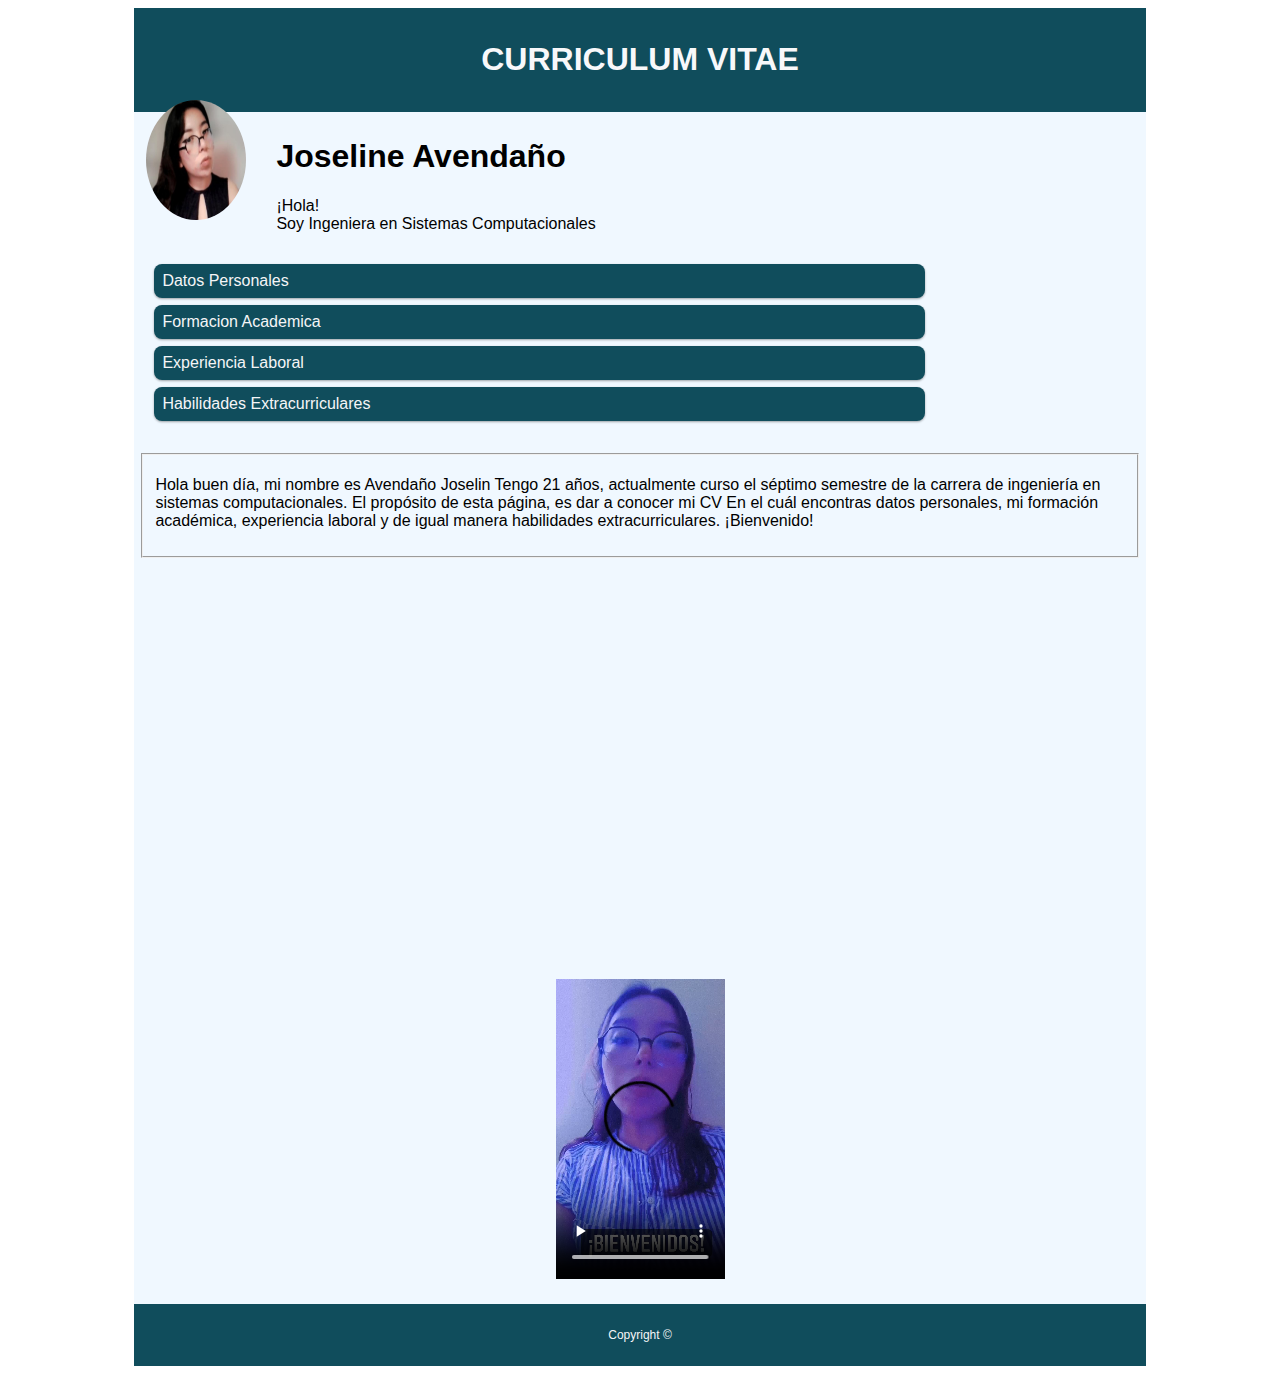
<file: index.html>
<!DOCTYPE html>
<html lang="uwu">
    <head>
      <link rel="icon" href="img/cvicono.png">
        <meta name="keywords" content="HTML5, CSS3, JavaScript">
        <meta http‐equiv="refresh" content="20;URL=./plantillabasica.html" >
        <meta name="viewport" content="width=device-width, initial-scale=1.0">
        <link rel="stylesheet" type="text/css" href="css\estilocv.css"> 
        <title>CURRICULUM</title>
    </head>
    <body>

        <div class="inicio">
            <h1>CURRICULUM VITAE</h1>
            <img src="img/yo.jpg" alt="2x2" width="100" height="120">
          </div> 
       
        <div class="row">
          <h1>Joseline Avenda&ntilde;o</h1>
          <p>¡Hola! <br>
            Soy Ingeniera en 
            Sistemas Computacionales
          </p>
            <div class="col-3 menu">
              <ul>
                <li><a href="datospersonales.html">Datos Personales</a></li>
                <li><a href="academicos.html">Formacion Academica</a></li>
                <li><a href="experiencia.html">Experiencia Laboral</a></li>
                <li><a href="habilidades.html">Habilidades Extracurriculares</a></li>
              </ul>
            </div>
        </div>

        <!--<div class="video-responsive" >
          <p style="text-align: center;"></p>
          <iframe width="560" height="315" src="https://www.youtube.com/embed/x-qg2u8TwHI" 
          title="presentación" 
          frameborder="0"
          allow="accelerometer; autoplay; clipboard-write; encrypted-media; gyroscope; picture-in-picture"
          allowfullscreen>
          </iframe>   
        </p> 
        </div>-->
        
        <div>
          <fieldset>
            <p>
              Hola buen día, mi nombre es Avendaño Joselin
              Tengo 21 años, actualmente curso el séptimo semestre de la carrera de ingeniería en sistemas computacionales. 
              El propósito de esta página, es dar a conocer mi CV
              En el cuál encontras datos personales, mi formación académica, experiencia laboral y de igual manera habilidades extracurriculares. 
              ¡Bienvenido!
            </p>
          </fieldset>
          
          <div class="video-responsive" ></div>
    <section> 
      <p style="text-align: center;">
        <video height="300px" controls>
            <source src="video/presentacion.mp4">
        </video>
    </p>
    </p>
    </section>
  </div>
        </div>
        
            <div class="footer">
              <p>Copyright ©</p>
            </div>
    </body>
</html>
</file>
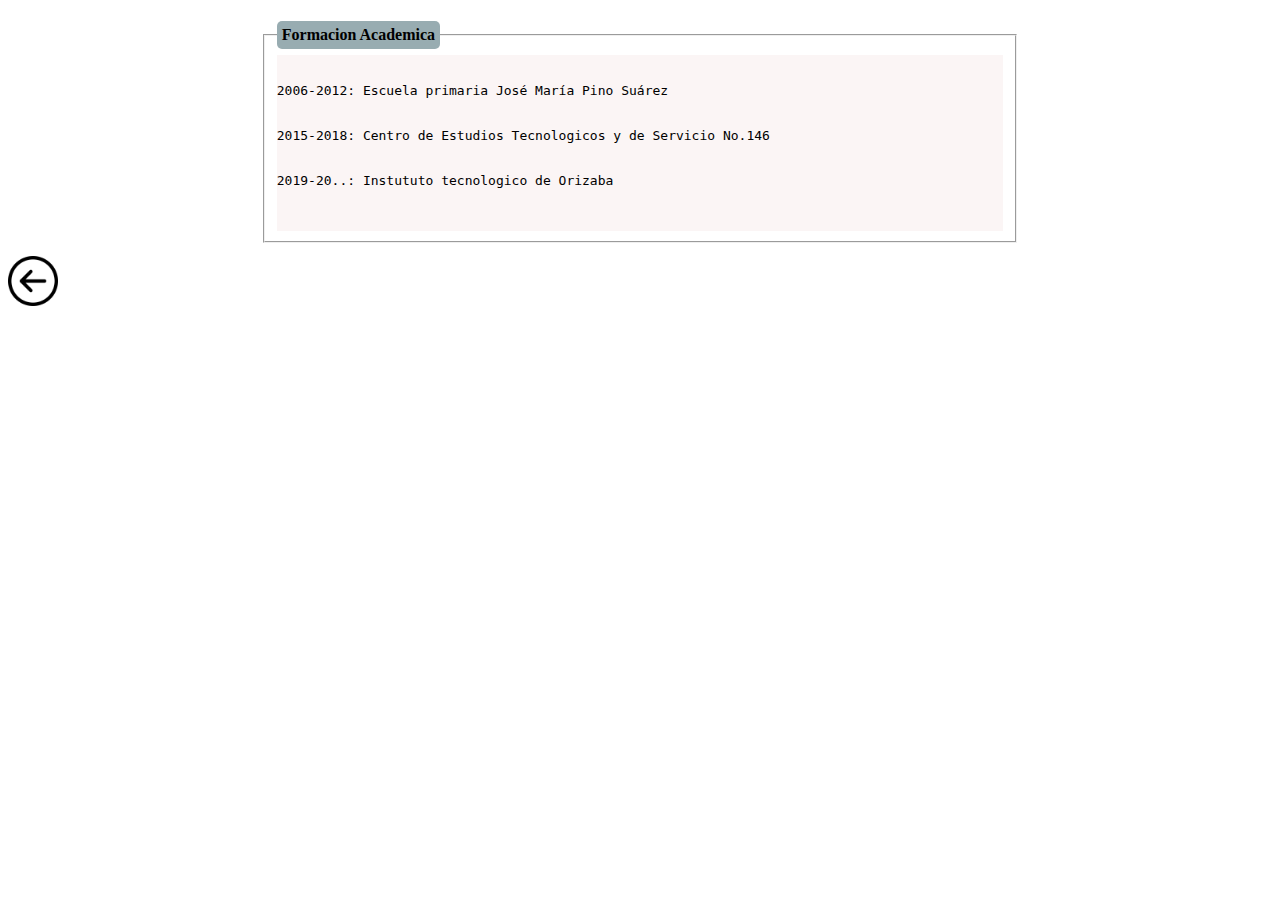
<file: academicos.html>
<!DOCTYPE html>
<html lang="uwu">
    <head>
        <style>
body{ background-image: url("https://img.freepik.com/vector-gratis/[base64].jpg"); }
 
 ul {
    list-style-type: none;/*desactiva viñetas*/
    margin: 0 auto;
    padding: 0;
    border: auto;
    overflow: hidden; /*Especifica qué sucede si el contenido
    del cuadro de un elemento se desborda */
    background-color: rgba(247, 236, 236, 0.521);
}
a{
    text-decoration: none;
    color: #070707;
}
/*Aqui ya jala chido*/
 div{
    background-color: white;
    border: 1px solid transparent;
    padding: 12px;
    width: 60%;
    margin: 0 auto;
    border: auto;
    
}
.op1{
    margin-bottom: auto;
    height: 260px;
    width: 850px;
    
}
legend{
    background-color: #375e6883;
    padding: 5px;
    border-radius: 5px;
    font-weight: bold;
}
@media only screen and (max-width: 768px) {
    /* For mobile phones: */
    [class*="col-"] {
        width: 100%;
    }
}

       </style> 
    </head>
    <body>

        <div>
            <fieldset>
                <legend>Formacion Academica</legend> 
                    <ul>
                    <pre>
                     <li>2006-2012: Escuela primaria Jos&eacute; Mar&iacute;a Pino Su&aacute;rez</li>
                     <li>2015-2018: Centro de Estudios Tecnologicos y de Servicio No.146</li>
                     <li>2019-20..: Instututo tecnologico de Orizaba</li>
                    </pre>
                 </ul>
             </fieldset>
        </div>
        
        <a  href="index.html"><img src="img/back.png" height="50px" width="50px"></a>
    </body>
</html>
</file>
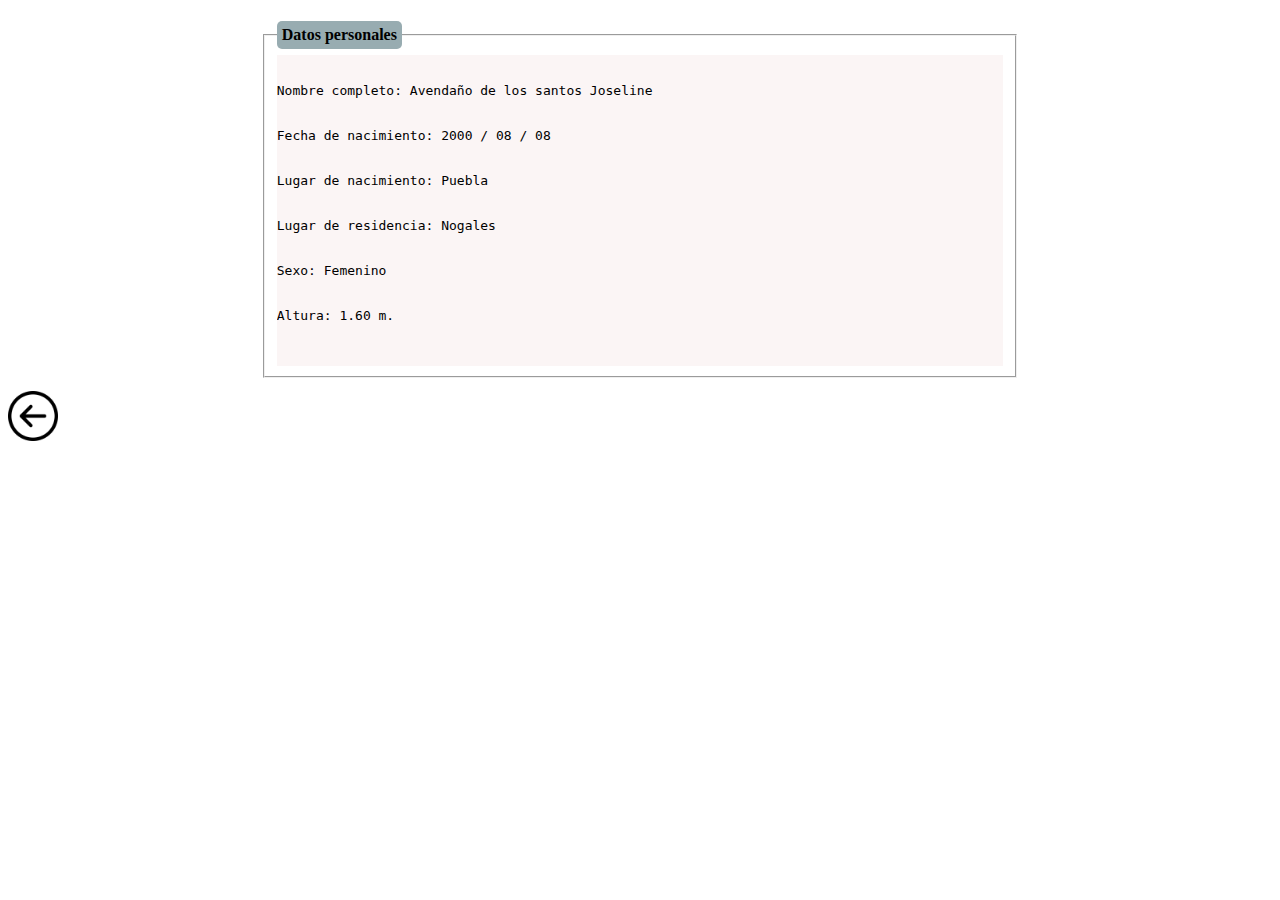
<file: datospersonales.html>
<!DOCTYPE html>
<html lang="uwu">
    <head>
        <style>
        body{ background-image: url("https://img.freepik.com/vector-gratis/[base64].jpg"); }
 
 ul {
    list-style-type: none;/*desactiva viñetas*/
    margin: 0 auto;
    padding: 0;
    border: auto;
    overflow: hidden; /*Especifica qué sucede si el contenido
    del cuadro de un elemento se desborda */
    background-color: rgba(247, 236, 236, 0.521);
}
a{
    text-decoration: none;
    color: #070707;
}
/*Aqui ya jala chido*/
 div{
    background-color: white;
    border: 1px solid transparent;
    padding: 12px;
    width: 60%;
    margin: 0 auto;
    border: auto;
    
}
.op1{
    margin-bottom: auto;
    height: 260px;
    width: 850px;
    
}
legend{
    background-color: #375e6883;
    padding: 5px;
    border-radius: 5px;
    font-weight: bold;
}
@media only screen and (max-width: 768px) {
    /* For mobile phones: */
    [class*="col-"] {
        width: 100%;
    }
}

       </style> 
    </head>
    <body>
        <div>
            <fieldset>
                <legend>Datos personales</legend> 
                    <ul>
                    <pre>
                     <li>Nombre completo: Avenda&ntilde;o de los santos Joseline</li>
                     <li>Fecha de nacimiento: 2000 / 08 / 08</li> 
                     <li>Lugar de nacimiento: Puebla</li>
                     <li>Lugar de residencia: Nogales</li>
                     <li>Sexo: Femenino</li>
                     <li>Altura: 1.60 m.</li>
                    </pre>
                 </ul>
             </fieldset>
        </div>
       
<a  href="index.html"><img src="img/back.png" height="50px" width="50px"></a>
    </body>
</html>
</file>
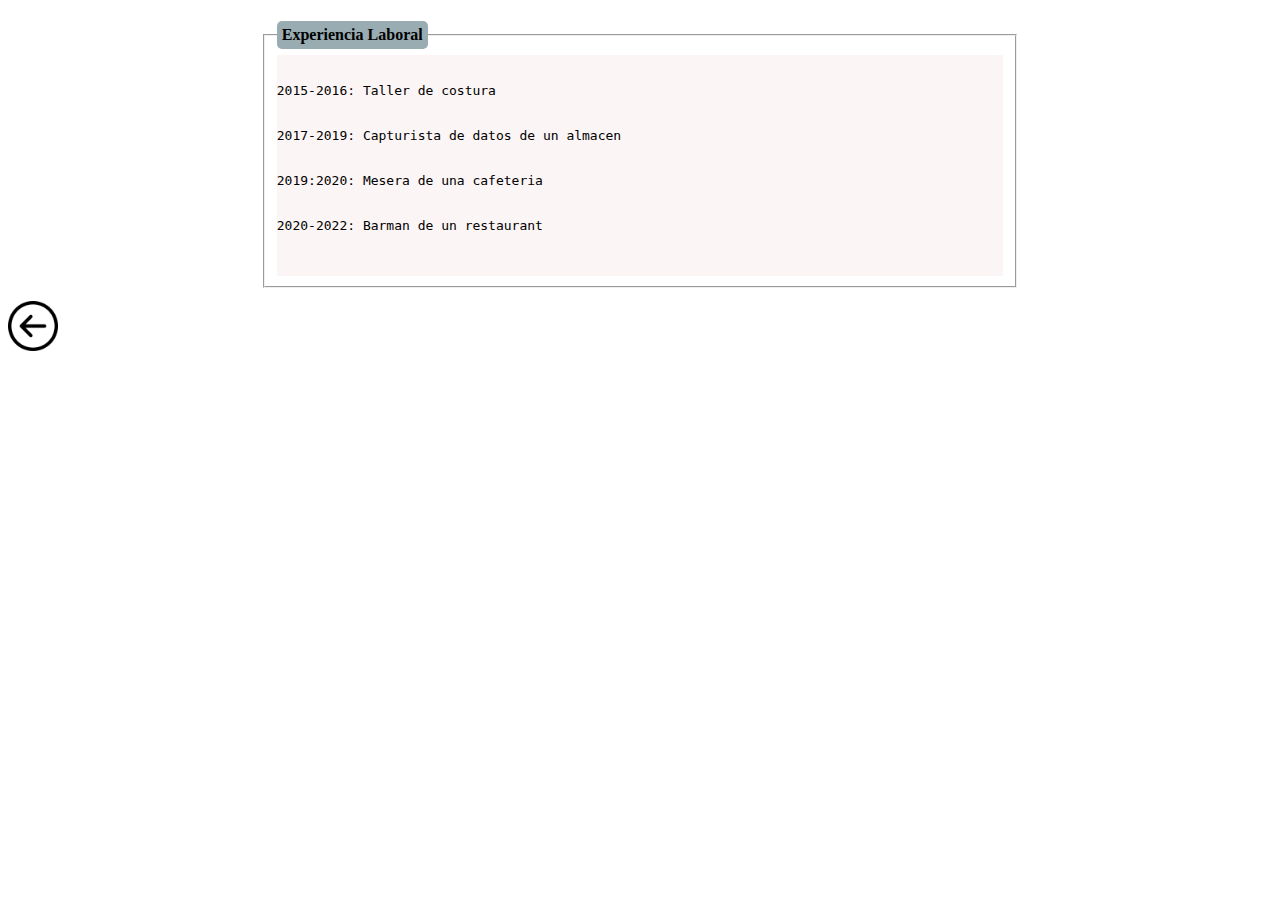
<file: experiencia.html>
<!DOCTYPE html>
<html lang="uwu">
    <head>
       <style>
 body{ background-image: url("https://img.freepik.com/vector-gratis/[base64].jpg"); }
 
 ul {
    list-style-type: none;/*desactiva viñetas*/
    margin: 0 auto;
    padding: 0;
    border: auto;
    overflow: hidden; /*Especifica qué sucede si el contenido
    del cuadro de un elemento se desborda */
    background-color: rgba(247, 236, 236, 0.521);
}
a{
    text-decoration: none;
    color: #070707;
}
/*Aqui ya jala chido*/
 div{
    background-color: white;
    border: 1px solid transparent;
    padding: 12px;
    width: 60%;
    margin: 0 auto;
    border: auto;
    
}
.op1{
    margin-bottom: auto;
    height: 260px;
    width: 850px;
    
}
legend{
    background-color: #375e6883;
    padding: 5px;
    border-radius: 5px;
    font-weight: bold;
}
@media only screen and (max-width: 768px) {
    /* For mobile phones: */
    [class*="col-"] {
        width: 100%;
    }
}

       </style> 
    </head>
    <body>

        <div >
            <fieldset>
                <legend>Experiencia Laboral</legend> 
                    <ul>
                    <pre>
                    <li>2015-2016: Taller de costura</li>
                     <li>2017-2019: Capturista de datos de un almacen</li> 
                     <li>2019:2020: Mesera de una cafeteria</li>
                    <li>2020-2022: Barman de un restaurant</li>
                    </pre>
                 </ul>
             </fieldset>
        </div>

        <a  href="index.html"><img src="img/back.png" height="50px" width="50px"></a>
    </body>
</html>
</file>
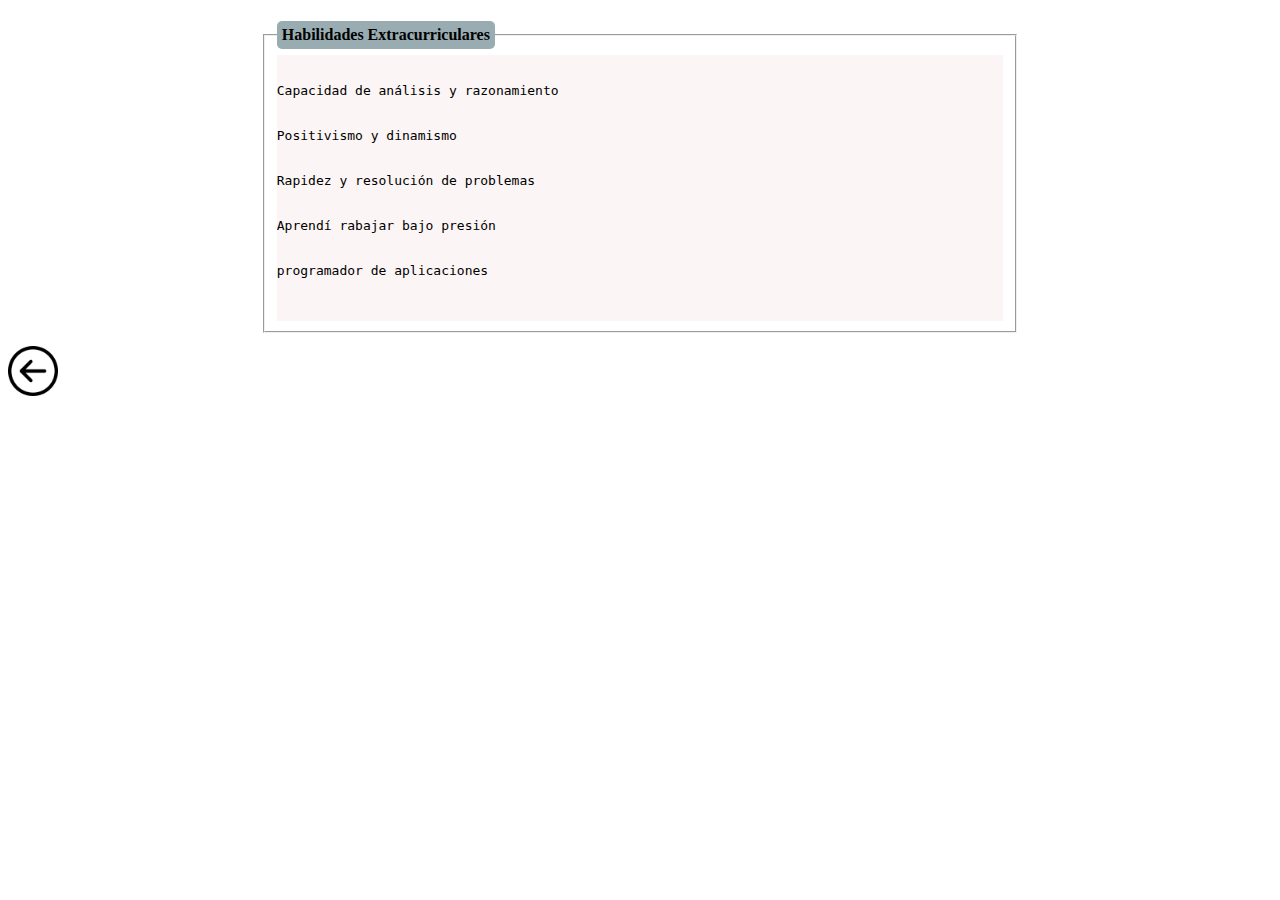
<file: habilidades.html>
<!DOCTYPE html>
<html lang="uwu">
    <head>
        <style>
body{ background-image: url("https://img.freepik.com/vector-gratis/[base64].jpg"); }
 
 ul {
    list-style-type: none;/*desactiva viñetas*/
    margin: 0 auto;
    padding: 0;
    border: auto;
    overflow: hidden; /*Especifica qué sucede si el contenido
    del cuadro de un elemento se desborda */
    background-color: rgba(247, 236, 236, 0.521);
}
a{
    text-decoration: none;
    color: #070707;
}
/*Aqui ya jala chido*/
 div{
    background-color: white;
    border: 1px solid transparent;
    padding: 12px;
    width: 60%;
    margin: 0 auto;
    border: auto;
    
}
.op1{
    margin-bottom: auto;
    height: 260px;
    width: 850px;
    
}
legend{
    background-color: #375e6883;
    padding: 5px;
    border-radius: 5px;
    font-weight: bold;
}
@media only screen and (max-width: 768px) {
    /* For mobile phones: */
    [class*="col-"] {
        width: 100%;
    }
}

       </style> 
    </head>
    <body>

        <div >
            <fieldset>
                <legend>Habilidades Extracurriculares</legend> 
                    <ul>
                    <pre>
                     <li>Capacidad de an&aacute;lisis y razonamiento</li>
                     <li>Positivismo y dinamismo</li>
                     <li>Rapidez y resoluci&oacute;n de problemas</li>
                     <li>Aprend&iacute; rabajar bajo presi&oacute;n</li>
                     <li>programador de aplicaciones</li>
                    </pre>
                 </ul>
             </fieldset>
        </div>
        
        <a  href="index.html"><img src="img/back.png" height="50px" width="50px"></a>
    </body>
</html>
</file>
